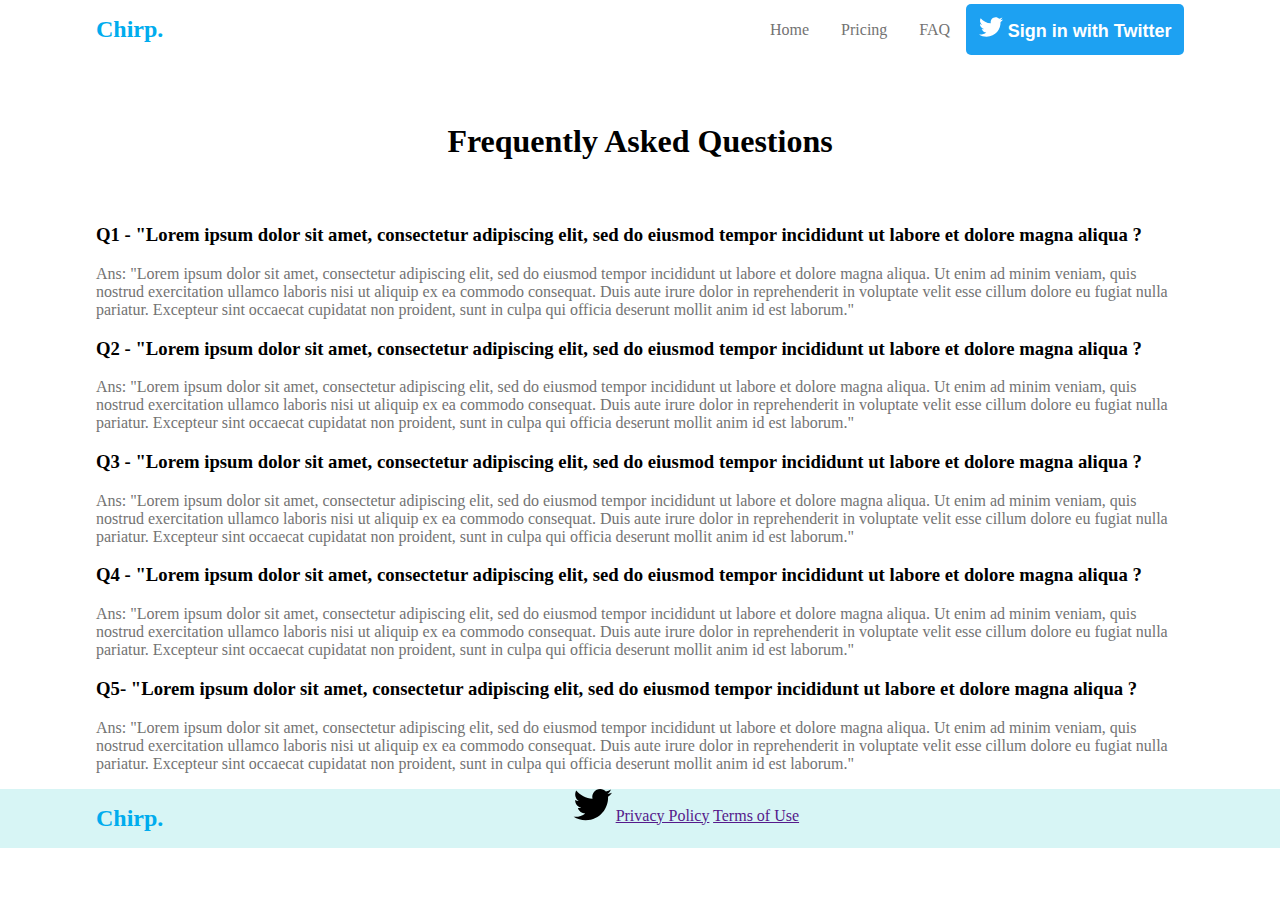
<file: faq.html>
<!DOCTYPE html>
<html lang="en">
  <head>
    <meta charset="UTF-8" />
    <meta name="viewport" content="width=device-width, initial-scale=1.0" />
    <title>FAQs</title>
    <link rel="stylesheet" href="./styles/styles.css" />
  </head>
  <body>
    <header>
      <div class="logo">
        <h1 class="chirpLogo">Chirp.</h1>
      </div>
      <nav class="mobilenav">
        <img
          src="./Assets/Hamburger Menu.svg"
          alt="ham menu logo"
          class="hamMenu"
        />
        <!-- <div class="mobileLinks">
          <a href="./index.html">Home</a>
          <a href="#">Pricing</a>
          <a href="./faq.html">FAQ</a>
        </div> -->
      </nav>
      <nav class="desktopnav">
        <a href="./index.html">Home</a>
        <a href="#">Pricing</a>
        <a href="./faq.html">FAQ</a>
        <button class="signIn">
          <img src="./Assets/Twitter.svg" alt="" />Sign in with Twitter
        </button>
      </nav>
    </header>
    <main>
      <section class="faqSection">
        <h1>Frequently Asked Questions</h1>
        <div>
          <h3>
            Q1 - "Lorem ipsum dolor sit amet, consectetur adipiscing elit, sed
            do eiusmod tempor incididunt ut labore et dolore magna aliqua ?
          </h3>
          <p>
            Ans: "Lorem ipsum dolor sit amet, consectetur adipiscing elit, sed
            do eiusmod tempor incididunt ut labore et dolore magna aliqua. Ut
            enim ad minim veniam, quis nostrud exercitation ullamco laboris nisi
            ut aliquip ex ea commodo consequat. Duis aute irure dolor in
            reprehenderit in voluptate velit esse cillum dolore eu fugiat nulla
            pariatur. Excepteur sint occaecat cupidatat non proident, sunt in
            culpa qui officia deserunt mollit anim id est laborum."
          </p>
        </div>
        <div>
          <h3>
            Q2 - "Lorem ipsum dolor sit amet, consectetur adipiscing elit, sed
            do eiusmod tempor incididunt ut labore et dolore magna aliqua ?
          </h3>
          <p>
            Ans: "Lorem ipsum dolor sit amet, consectetur adipiscing elit, sed
            do eiusmod tempor incididunt ut labore et dolore magna aliqua. Ut
            enim ad minim veniam, quis nostrud exercitation ullamco laboris nisi
            ut aliquip ex ea commodo consequat. Duis aute irure dolor in
            reprehenderit in voluptate velit esse cillum dolore eu fugiat nulla
            pariatur. Excepteur sint occaecat cupidatat non proident, sunt in
            culpa qui officia deserunt mollit anim id est laborum."
          </p>
        </div>
        <div>
          <h3>
            Q3 - "Lorem ipsum dolor sit amet, consectetur adipiscing elit, sed
            do eiusmod tempor incididunt ut labore et dolore magna aliqua ?
          </h3>
          <p>
            Ans: "Lorem ipsum dolor sit amet, consectetur adipiscing elit, sed
            do eiusmod tempor incididunt ut labore et dolore magna aliqua. Ut
            enim ad minim veniam, quis nostrud exercitation ullamco laboris nisi
            ut aliquip ex ea commodo consequat. Duis aute irure dolor in
            reprehenderit in voluptate velit esse cillum dolore eu fugiat nulla
            pariatur. Excepteur sint occaecat cupidatat non proident, sunt in
            culpa qui officia deserunt mollit anim id est laborum."
          </p>
        </div>
        <div>
          <h3>
            Q4 - "Lorem ipsum dolor sit amet, consectetur adipiscing elit, sed
            do eiusmod tempor incididunt ut labore et dolore magna aliqua ?
          </h3>
          <p>
            Ans: "Lorem ipsum dolor sit amet, consectetur adipiscing elit, sed
            do eiusmod tempor incididunt ut labore et dolore magna aliqua. Ut
            enim ad minim veniam, quis nostrud exercitation ullamco laboris nisi
            ut aliquip ex ea commodo consequat. Duis aute irure dolor in
            reprehenderit in voluptate velit esse cillum dolore eu fugiat nulla
            pariatur. Excepteur sint occaecat cupidatat non proident, sunt in
            culpa qui officia deserunt mollit anim id est laborum."
          </p>
        </div>
        <div>
          <h3>
            Q5- "Lorem ipsum dolor sit amet, consectetur adipiscing elit, sed do
            eiusmod tempor incididunt ut labore et dolore magna aliqua ?
          </h3>
          <p>
            Ans: "Lorem ipsum dolor sit amet, consectetur adipiscing elit, sed
            do eiusmod tempor incididunt ut labore et dolore magna aliqua. Ut
            enim ad minim veniam, quis nostrud exercitation ullamco laboris nisi
            ut aliquip ex ea commodo consequat. Duis aute irure dolor in
            reprehenderit in voluptate velit esse cillum dolore eu fugiat nulla
            pariatur. Excepteur sint occaecat cupidatat non proident, sunt in
            culpa qui officia deserunt mollit anim id est laborum."
          </p>
        </div>
      </section>
    </main>
    <footer>
      <h1 class="chirpLogo">Chirp.</h1>
      <div class="footerLinks">
        <img src="./Assets/Twitter (Black).svg" alt="twitter logo" />
        <a href="">Privacy Policy</a>
        <a href="">Terms of Use</a>
      </div>
    </footer>
  </body>
</html>
</file>
<file: styles/styles.css>
body {
  margin: 0;
  padding: 0;
}
p {
  color: #737373;
}
h2 {
  font-size: xx-large;
}
header {
  display: flex;
  padding: 1.5em 2em;
  align-items: center;
  justify-content: space-between;
}
.chirpLogo {
  color: #00acee;
  font-size: x-large;
}
.mobileBanner {
  /* padding: 0 2em; */
}
.mobileBanner img {
  width: 100%;
}
.heroSection {
  padding: 0 2em;
  background-color: #fffbd146;
  padding: 2em;
}
.heroSection > h2 {
  font-size: xx-large;
}
.blueText {
  color: #1f7898;
  font-weight: 800;
}
.buttonLink > button,
.planInfo > button {
  background-color: #1da1f2;
  border: none;
  color: white;
  font-weight: 800;
  font-size: large;
  width: 100%;
  border-radius: 5px;
  padding: 0.7em 0;
}
.heroSection > img {
  margin-right: 20px;
}
.learnMore {
  text-align: center;
  display: block;
  margin-top: 1em;
  text-decoration: none;
  font-weight: 700;
  color: #1f7898;
}

.features {
  padding: 0 2em;
}
.featureList {
  border: #c9c9c9 solid 1px;
  border-radius: 7px;
  padding: 0.9em;
  margin: 0.8em 0;
}
.testimonials {
  background-color: #d7f5f5;
  padding: 2em;
}
.reviewContainerHeader {
  display: flex;
  justify-content: space-between;
}
.reviewContainerHeader > span {
  display: flex;
  align-items: center;
}
.reviewContainerHeader > span > h4 {
  margin-bottom: 3em;
}
.userreviewinfo {
  background-color: white;
  border-radius: 7px;
  margin: 1.3em 0;
  padding: 0 1em;
}
.likeImg {
  margin-right: 7px;
}
.planPrices {
  padding: 2em;
  text-align: center;
}
.planInfo {
  border: #ffad23 solid 1px;
  border-radius: 7px;
  padding: 2em;
  text-align: left;
  background-color: #f4ede1;
}
.H1dollar {
  font-size: xxx-large;
  font-weight: 800;
}
.planInfo > ul > li {
  list-style-type: none;
  display: flex;
  margin-left: -30px;
}
.planInfo > ul > li > img {
  margin-right: 10px;
}

footer {
  padding: 2em;
  background-color: #d7f5f5;
}

  display: flex;
  justify-content: start;
}
.footerLinks > a {
  text-decoration: none;
  color: black;
  margin-left: 1em;
}
.tabletBanner {
  display: none;
}

.faqSection {
  padding: 0 2em;
}
.faqSection h1 {
  display: block;
  text-align: center;
  margin: 2em 0;
}
.desktopnav {
    display: none;
}
@media only screen and (min-width: 650px) {
  .mobilenav {
    display: none;
  }
  .desktopnav {
    display: flex;
    align-items: center;
  }
  .desktopnav > a {
    text-decoration: none;
    color: #737373;
    margin: 1em;
  }
  .desktopnav button img {
    margin-right: 5px;
  }
  .signIn {
    background-color: #1da1f2;
    border: none;
    color: white;
    font-weight: 800;
    font-size: large;
    width: 100%;
    border-radius: 5px;
    padding: 0.7em;
  }
  .mobileBanner {
    display: none;
  }
  .tabletBanner {
    display: block;
  }
  .tabletBanner > img {
    width: 100%;
  }
  .planInfo {
    margin: 0 4em;
  }
  .buttonLink {
    display: flex;
    justify-content: start;
    width: 60%;
  }
  .buttonLink button {
    width: fit-content;
    flex: 1;
  }
  .testimonials > div {
    display: flex;
    overflow-x: hidden;
    flex-wrap: nowrap;
  }
  .userreviewinfo {
    margin-right: 2em;
    width: 400px;
    flex: none;
  }
  footer {
    display: flex;
    justify-content: space-between;
  }
  footer > .footerLinks {
    flex: 0.6;
    justify-content: end;
    align-items: center;
  }
  .footerLinks > img {
    width: 40px;
  }
  .faqSection {
    padding: 0 4em;
  }
}

@media only screen and (min-width: 920px) {
  header {
    padding: 0 6em;
  }
  .heroSection {
    padding: 0 6em;
  }
  .mobileBanner {
    display: block;
  }
  .tabletBanner {
    display: none;
  }
  .flexBanner {
    display: flex;
    flex-direction: row-reverse;
    justify-content: space-between;
  }
  .mobileBanner {
    flex: 0.4;
  }
  article {
    flex: 0.5;
  }
  .buttonLink {
    width: 90%;
  }
  .features {
    padding: 0 6em;
  }
  .features > div {
    display: grid;
    justify-content: space-around;
    gap: 20px;
    grid-template-columns: auto auto;
  }
  .featureList {
    flex-wrap: wrap;

    /* min-width: 300px; */
  }
  .testimonials {
    padding: 0 6em;
  }
  .testimonials > div {
    /* flex-wrap: nowrap; */
    justify-content: space-between;
  }
  .userreviewinfo {
    min-width: 185px;
    width: 185px;
  }
  .planInfo {
    margin: 0 12em;
  }
  footer {
    padding: 0 6em;
  }
  .faqSection {
    padding: 0 6em;
  }
}
</file>
